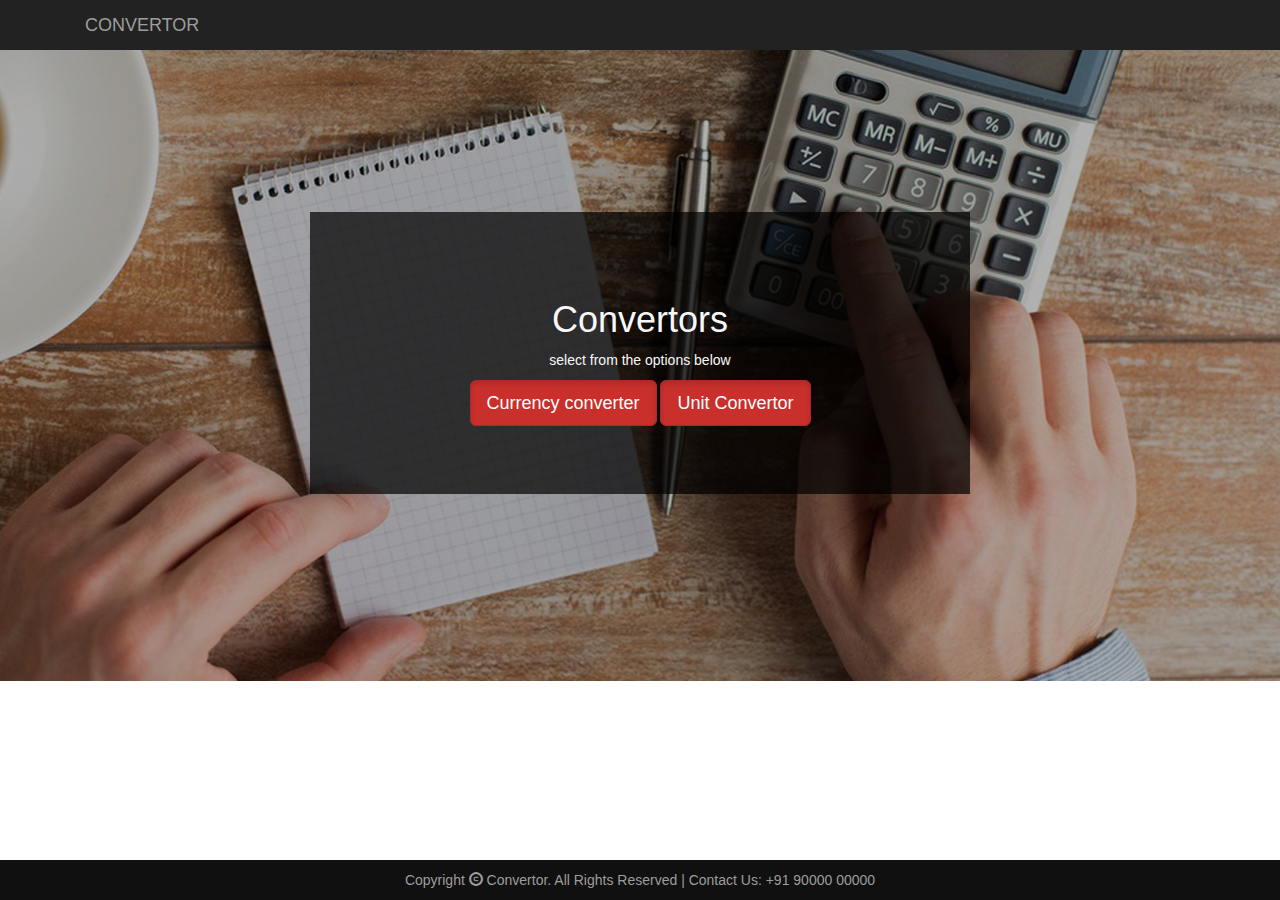
<file: index.html>
<html>
	<head>
		<title>Convertor</title>
		<link rel="stylesheet" href="https://maxcdn.bootstrapcdn.com/bootstrap/3.3.7/css/bootstrap.min.css" integrity="sha384-BVYiiSIFeK1dGmJRAkycuHAHRg32OmUcww7on3RYdg4Va+PmSTsz/K68vbdEjh4u" crossorigin="anonymous">
		<script src="https://ajax.googleapis.com/ajax/libs/jquery/1.12.4/jquery.min.js"></script>
		<script src="https://maxcdn.bootstrapcdn.com/bootstrap/3.3.7/js/bootstrap.min.js" integrity="sha384-Tc5IQib027qvyjSMfHjOMaLkfuWVxZxUPnCJA7l2mCWNIpG9mGCD8wGNIcPD7Txa" crossorigin="anonymous"></script>
		
		<link rel="stylesheet" type="text/css" href="index.css">
	</head>
	<body>
		<nav class="nav navbar-fixed-top navbar-inverse">
			<div class="container">
				<div class="navbar-header">
					<button type="button" class="navbar-toggle" data-toggle="collapse" data-target="#mynavBar">
						<span class="icon-bar"></span>
						<span class="icon-bar"></span>
						<span class="icon-bar"></span>
					</button>
					<a href="#" class="navbar-brand">CONVERTOR</a>
				</div>
				<div class="collapse navbar-collapse" id="mynavBar">
					<ul class="nav navbar-nav navbar-right">

					</ul>
				</div>
			</div>
		</nav>
		<div id="banner-image">
			<div class="container">
				<div id="banner_content">
                                    <h1>Convertors</h1>
                                            <p>select from the options below</p>    
					<a href="curr_con.html">
                                                    <button class="btn btn-danger btn-lg active">Currency converter</button>
					</a>
                                        <a href="unit_con.html">
                                                    <button class="btn btn-danger btn-lg active">Unit Convertor</button>
					</a>
				</div>
			</div>
		</div>
		<footer>
			<div class="container">
				Copyright <span class="glyphicon glyphicon-copyright-mark"></span> Convertor.
				All Rights Reserved | Contact Us: +91 90000 00000
			</div>
		</footer>
	</body>
</html>
</file>
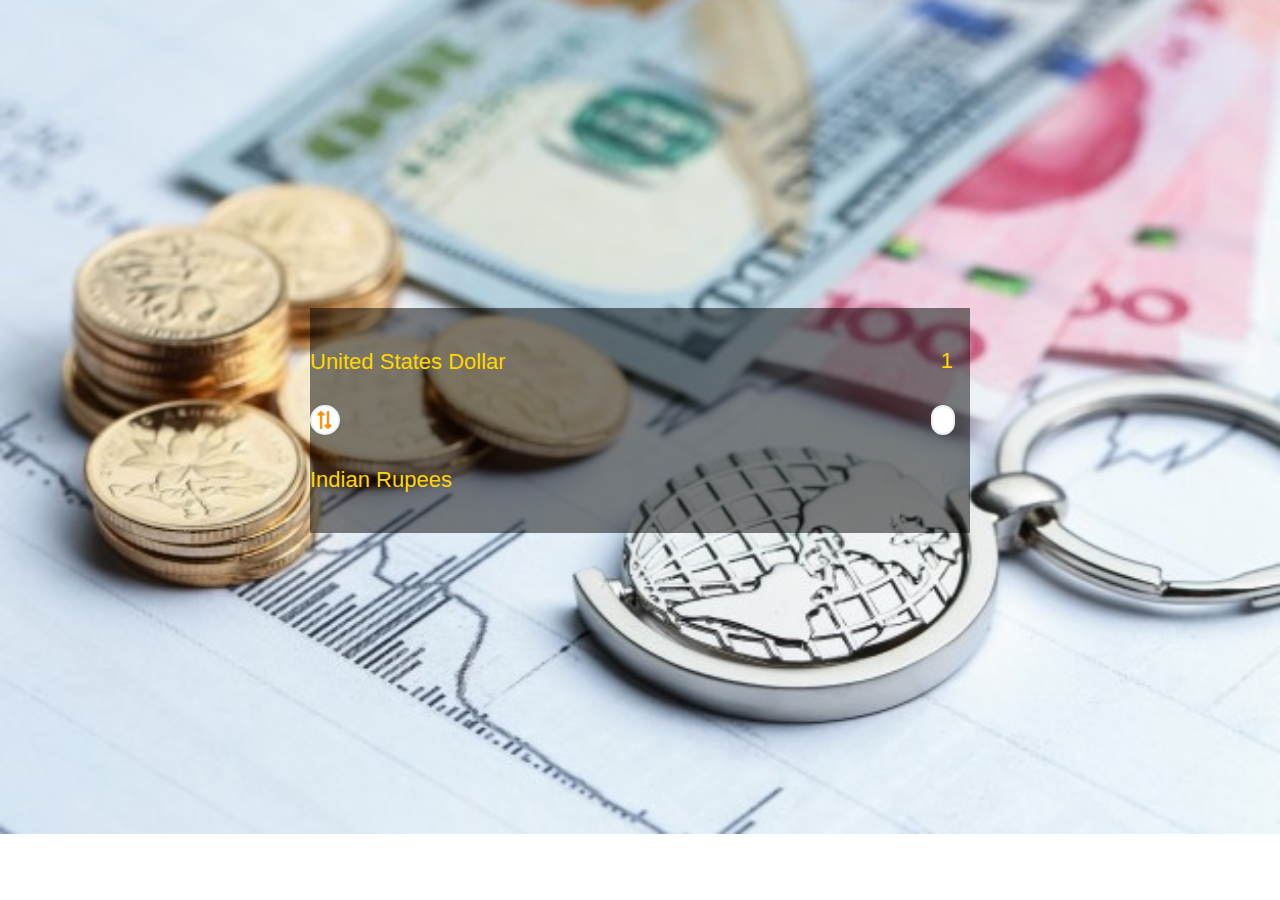
<file: curr_con.html>
<!DOCTYPE html>

<html lang="en" >
<head>
  <meta charset="UTF-8">
  <title>Currency Converter</title>
  <link rel='stylesheet' href='https://cdnjs.cloudflare.com/ajax/libs/font-awesome/5.10.2/css/all.min.css'>
  <link rel="stylesheet" href="curr_con.css">

</head>
<body>

<div class="container">
	<div class="currency">
		<select id="from_currency">
			<option value="AED">United Arab Emirates Dirham</option>
			<option value="ARS">Argentine Peso</option>
			<option value="AUD">Australian Dollar</option>
			<option value="BGN">Bulgarian Lev</option>
			<option value="BRL">Brazilian Real</option>
			<option value="BSD">Bahamian Dollar</option>
			<option value="CAD">Canadian Dollar</option>
			<option value="CHF">Swiss Franc</option>
			<option value="CLP">Chilean Peso</option>
			<option value="CNY">Chinese Yuan</option>
			<option value="COP">Colombian Peso</option>
			<option value="CZK">Czech Koruna</option>
			<option value="DKK">Danish Krone</option>
			<option value="DOP">Dominican Peso</option>
			<option value="EGP">Egyptian Pound</option>
			<option value="EUR">Euro</option>
			<option value="FJD">Fijian Dollar</option>
			<option value="GBP">Pound Sterling</option>
			<option value="GTQ">Guatemalan Quetzal</option>
			<option value="HKD">Hong Kong Dollar</option>
			<option value="HRK">Croatian Kuna</option>
			<option value="HUF">Hungarian Forint</option>
			<option value="IDR">Indonesian Rupiah</option>
			<option value="ILS">Israeli New Shekel</option>
			<option value="INR">Indian Rupees</option>
			<option value="ISK">Icelandic Krona</option>
			<option value="JPY">Japanese Yen</option>
			<option value="KRW">South Korean Won</option>
			<option value="KZT">Kazakhstani Tenge</option>
			<option value="MXN">Mexican peso</option>
			<option value="MYR">Malaysian Ringgit</option>
			<option value="NOK">Norwegian Krone</option>
			<option value="NZD">New Zealand Dollar</option>
			<option value="PAB">Panamanian Balboa</option>
			<option value="PEN">Peruvian Sol</option>
			<option value="PHP">Philippine Peso</option>
			<option value="PKR">Pakistani Rupee</option>
			<option value="PLN">Poland Zloty</option>
			<option value="PYG">Paraguayan Guarani</option>
			<option value="RON">Romanian Leu</option>
			<option value="RUB">Russian Ruble</option>
			<option value="SAR">Saudi Riyal</option>
			<option value="SEK">Swedish Krona</option>
			<option value="SGD">Singapore Dollar</option>
			<option value="THB">Thai Baht</option>
			<option value="TRY">Turkish Lira</option>
			<option value="TWD">New Taiwan Dollar</option>
			<option value="UAH">Ukrainian Hryvnia</option>
			<option value="USD" selected>United States Dollar</option>
			<option value="UYU">Uruguayan Peso</option>
			<option value="VND">Vietnamese Dong</option>
			<option value="ZAR">South African Rand</option>
		</select>
		<input type="number" id="from_amount" placeholder="0" value=1 />
	</div>
	<div class="middle">
		<button id="exchange">
			<i class="fas fa-exchange-alt"></i>
		</button>
		<div class="rate" id="rate"></div>
	</div>
	<div class="currency">
		<select id="to_currency">
			<option value="AED">United Arab Emirates Dirham</option>
			<option value="ARS">Argentine Peso</option>
			<option value="AUD">Australian Dollar</option>
			<option value="BGN">Bulgarian Lev</option>
			<option value="BRL">Brazilian Real</option>
			<option value="BSD">Bahamian Dollar</option>
			<option value="CAD">Canadian Dollar</option>
			<option value="CHF">Swiss Franc</option>
			<option value="CLP">Chilean Peso</option>
			<option value="CNY">Chinese Yuan</option>
			<option value="COP">Colombian Peso</option>
			<option value="CZK">Czech Koruna</option>
			<option value="DKK">Danish Krone</option>
			<option value="DOP">Dominican Peso</option>
			<option value="EGP">Egyptian Pound</option>
			<option value="EUR">Euro</option>
			<option value="FJD">Fijian Dollar</option>
			<option value="GBP">Pound Sterling</option>
			<option value="GTQ">Guatemalan Quetzal</option>
			<option value="HKD">Hong Kong Dollar</option>
			<option value="HRK">Croatian Kuna</option>
			<option value="HUF">Hungarian Forint</option>
			<option value="IDR">Indonesian Rupiah</option>
			<option value="ILS">Israeli New Shekel</option>
			<option value="INR" selected>Indian Rupees</option>
			<option value="ISK">Icelandic Krona</option>
			<option value="JPY">Japanese Yen</option>
			<option value="KRW">South Korean Won</option>
			<option value="KZT">Kazakhstani Tenge</option>
			<option value="MXN">Mexican peso</option>
			<option value="MYR">Malaysian Ringgit</option>
			<option value="NOK">Norwegian Krone</option>
			<option value="NZD">New Zealand Dollar</option>
			<option value="PAB">Panamanian Balboa</option>
			<option value="PEN">Peruvian Sol</option>
			<option value="PHP">Philippine Peso</option>
			<option value="PKR">Pakistani Rupee</option>
			<option value="PLN">Poland Zloty</option>
			<option value="PYG">Paraguayan Guarani</option>
			<option value="RON">Romanian Leu</option>
			<option value="RUB">Russian Ruble</option>
			<option value="SAR">Saudi Riyal</option>
			<option value="SEK">Swedish Krona</option>
			<option value="SGD">Singapore Dollar</option>
			<option value="THB">Thai Baht</option>
			<option value="TRY">Turkish Lira</option>
			<option value="TWD">New Taiwan Dollar</option>
			<option value="UAH">Ukrainian Hryvnia</option>
			<option value="USD">United States Dollar</option>
			<option value="UYU">Uruguayan Peso</option>
			<option value="VND">Vietnamese Dong</option>
			<option value="ZAR">South African Rand</option>
		</select>
		<input type="number" id="to_amount" placeholder="0" />
	</div>
</div>
  <script  src="curr_conn.js"></script>

</body>
</html>
</file>
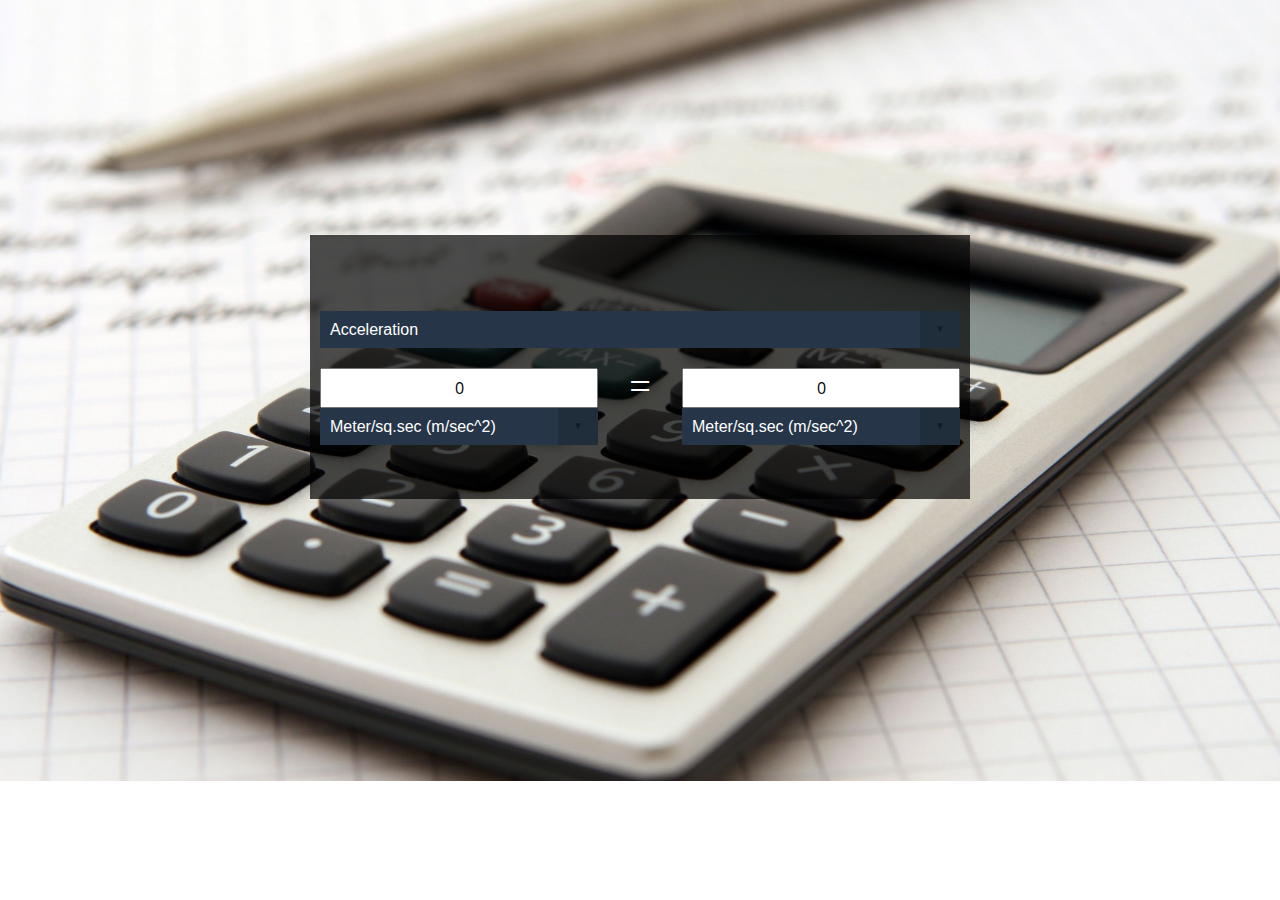
<file: unit_con.html>
<!DOCTYPE html>
<html>
    <head>
       <link rel="stylesheet" type="text/css" href="unit_con.css">
<link href="https://fonts.googleapis.com/css?family=Open+Sans:800|Poppins:700" rel="stylesheet">

    </head>

<div class="converter-wrapper">
    <form name="property_form">
    <span>
      <select class="select-property" name="the_menu" size=1 onChange="UpdateUnitMenu(this, document.form_A.unit_menu); UpdateUnitMenu(this, document.form_B.unit_menu)">
      </select>
    </span>
  </form>

  <div class="converter-side-a">
    <form name="form_A" onSubmit="return false">
      <input type="text" class="numbersonly" name="unit_input" maxlength="20" value="0" onKeyUp="CalculateUnit(document.form_A, document.form_B)">
      <span>
        <select name="unit_menu" onChange="CalculateUnit(document.form_B, document.form_A)">
        </select>
      </span>
    </form>
  </div> 
  
 <div class="converter-equals">
   <p>=</p>
 </div> 

  <div class="converter-side-b">
    <form name="form_B" onSubmit="return false">
      <input type="text" class="numbersonly" name="unit_input" maxlength="20" value="0" onkeyup="CalculateUnit(document.form_B, document.form_A)">
      <span>
        <select name="unit_menu" onChange="CalculateUnit(document.form_A, document.form_B)">
        </select>
      </span>
    </form>
  </div>
    <script  src="unit_con.js"></script>

</div>
</html>
</file>
<file: index.css>
#banner-image {
	padding-top: 75px;
	padding-bottom: 50px;
	text-align: center;
	color: #f8f8f8;
	background: url("img/calculator.jpg");
	background-position: center;
	background-repeat: no-repeat;
	background-size: cover; 
}
#banner_content {
	position: relative;
	padding-top: 6%;
	padding-bottom: 6%;
	margin: 12% auto;
	background-color: rgba(0, 0, 0, 0.7);
	max-width: 660px;
}
footer {
	position: fixed;
	padding: 10px 0;
	text-align: center;
	bottom: 0;
	background-color: #101010;
	color: #9d9d9d;
	width: 100%;
}
.panel-margin {
	margin-top: 80px;
	margin-bottom: 80px;
}
.text-centre {
	text-align: center;
}
</file>
<file: curr_con.css>
/*
To change this license header, choose License Headers in Project Properties.
To change this template file, choose Tools | Templates
and open the template in the editor.
*/
/* 
    Created on : Apr 18, 2021, 10:42:34 AM
    Author     : SHIVANAND
*/


* {
	box-sizing: border-box;
}
body {
margin:0 auto;
padding:0px;
text-align:center;
width:100%;
background:url("img/curr.jpg");
font-family: 'Muli', sans-serif;
display: flex;
flex-direction: column;
justify-content: center;
align-items: center;
background-position: center;
background-repeat: no-repeat;
background-size: cover; 
padding-top: 75px;
padding-bottom: 50px;
margin: 12% auto;
max-width: 660px;
}
.container{
text-align:center;
width:995px;
position: relative;
padding-top: 6%;
padding-bottom: 6%;
margin: 12% auto;
background-color: rgba(0, 0, 0, 0.5);
max-width: 660px;
  
}

.currency {
display: flex;
align-items: center;
justify-content: space-between;
}
.currency select {
background: transparent;
background-repeat: no-repeat, repeat;
background-position: right .2em top 50%, 0 0;
background-size: .50em auto, 100%;
border: 0;
padding-right: 20px;
font-size: 22px;
appearance: none;
color: gold; 
}
.currency input {
border: 0;
background: transparent;
font-size: 22px;
text-align: right;
color: gold;
}
.middle {
color: #101010;
display: flex;
align-items: center;
justify-content: space-between;
}
.middle button {
background-color: #fff;
border: 2px solid #ecf0f1;
border-radius: 50%;
cursor: pointer;
color: #f59300;
font-size: 18px;
display: flex;
align-items: center;
justify-content: center;
height: 30px;
width: 30px;
transform: rotate(90deg);
}
.middle button:active {
transform: rotate(90deg) scale(0.9);
}
.middle .rate {
background-color: #fff;
border: 2px solid #ecf0f1;
border-radius: 50px;
font-size: 18px;
display: flex;
align-items: center;
justify-content: center;
height: 30px;
padding: 0 10px;
margin: 30px 15px 30px 25px;
}
select:focus, input:focus, button:focus {
outline: 0;
}
</file>
<file: unit_con.css>
body {
padding-top: 75px;
	padding-bottom: 50px;
	text-align: center;
	color: #f8f8f8;
	background: url("img/unit_cal.jpg");
	background-position: center;
	background-repeat: no-repeat;
	background-size: cover; 
        
}

.converter-wrapper {
  margin: 0 auto;
  width: 100%;
  max-width: 600px;
  text-align: center;
  padding: 10px;
  box-sizing: border-box;
  position: relative;
  padding-top: 6%;
  padding-bottom: 12%;
  margin: 12% auto;
  background-color: rgba(0, 0, 0, 0.7);
  max-width: 660px;
}

.converter-wrapper input {
  font-family: 'Open Sans', sans-serif;
  font-size: 1em;
  width: 100%;
  text-align: center;
  margin-top: 10px;
  height: 40px;
  box-sizing: border-box;
}

.converter-wrapper span {
  position: relative;
  display: inline-block;
  vertical-align: middle;
  width: 100%;
}

.converter-wrapper span select {
  background-color: #263648;
  color: #fff;
  font-size: inherit;
  padding: 10px;
  width: 100%;
  border: 0;
  margin: 0;
  border-radius: 0px;
  text-indent: 0.01px;
  text-overflow: '';
  -webkit-appearance: none; /* hide default arrow in chrome OSX */
}

.converter-wrapper span::before,
.converter-wrapper span::after {
  content: "";
  position: absolute;
  pointer-events: none;
}

.converter-wrapper span::after { /*  Custom dropdown arrow */
  content: "\25BC";
  height: 1em;
  font-size: .625em;
  line-height: 1;
  right: 1.5em;
  top: 50%;
  margin-top: -.5em;
  color: #131B24;
}

.converter-wrapper span::before { /*  Custom dropdown arrow cover */
  width: 2.5em;
  right: 0;
  top: 0;
  bottom: 0;
  border-radius: 0;
  background-color: #202E3C;
}

.converter-side-a,
.converter-side-b {
  float: left;
  margin-top: 10px;
  box-sizing: border-box;
  width: 45%;
  
}

.converter-equals {
  float: left;
  box-sizing: border-box;
  width: 10%;
  color: #FFF;
  font-size: 2.4em;
  line-height: 0;
  text-align: center;
  
}

.converter-side-a {
  padding-right: 10px;
}

.converter-side-b {
  padding-left: 10px;
}
</file>
